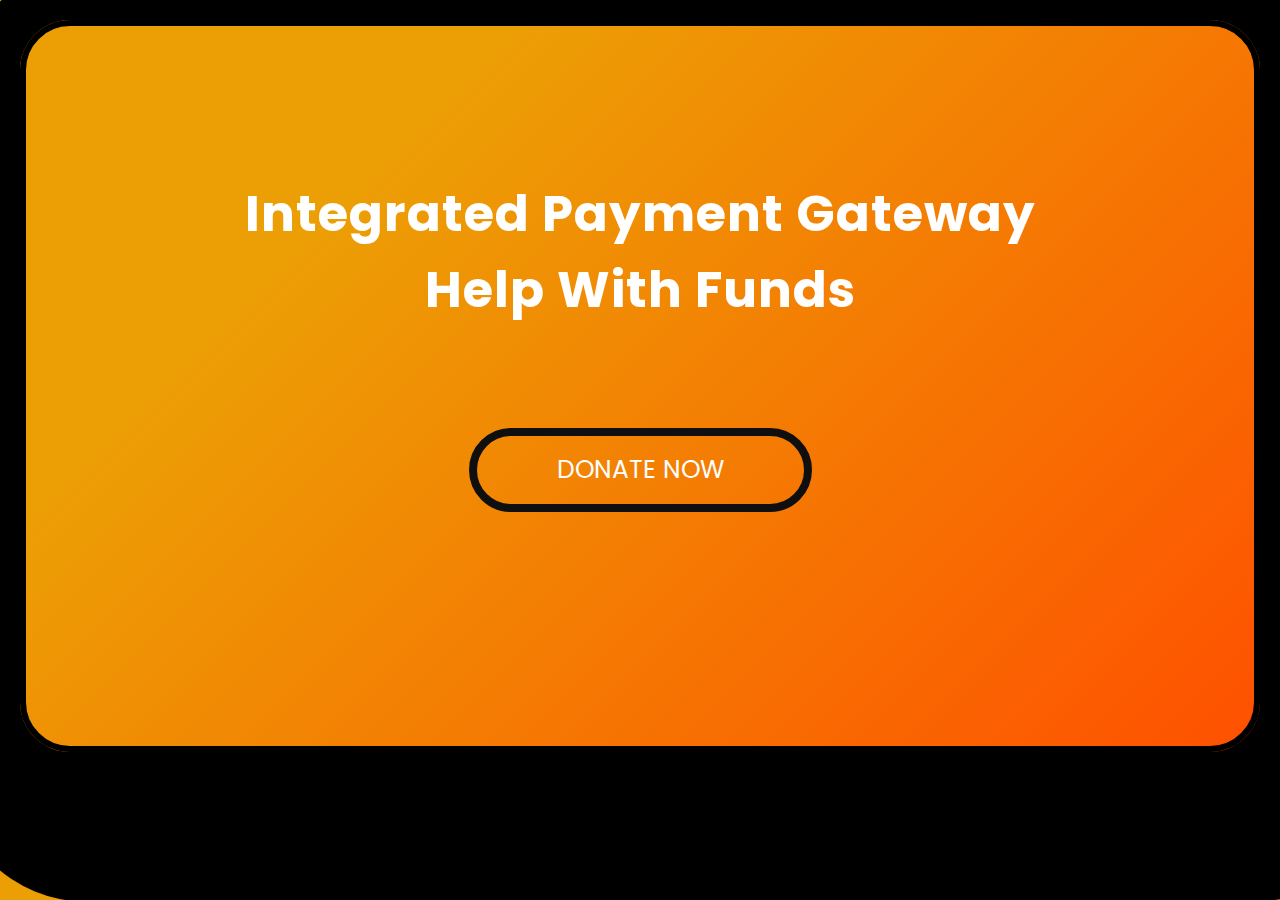
<file: index.html>
<!DOCTYPE html>
<html lang="en">
<head>
    <meta charset="UTF-8">
    <link rel="icon" href="images/dollar.png" type="image/png" sizes="16x16">
    <link href="https://fonts.googleapis.com/css2?family=Poppins:wght@500&display=swap" rel="stylesheet">
    <title>Donate</title>
</head>
<style>
    body {
        background-color: #ff4e00;
        background-image: linear-gradient(315deg, #ff4e00 0%, #ec9f05 74%);
        color: #fff;
        border:6px solid black;
        border-radius:50px;
        margin:20px;
        box-shadow: 30px 50px 0px 100px black;
    }

    h2 {
        font-size: 50px;
        font-family: 'Poppins', sans-serif;
        text-transform: capitalize;
        letter-spacing: 1px;
        margin-top: 100px;
        margin-bottom: 20px;
    }

    .wrapper {
        margin: 150px auto;
        text-align: center;
        width: 100%;
        position: relative;
    }

    .btn3 {
        padding: 15px 80px;
        margin: 80px 10px;
        color: #fff;
        border: 8px solid #0f0f0f;
        border-radius: 50px;
        font-family: 'Poppins', sans-serif;
        text-transform: uppercase;
        text-align: center;
        position: relative;
        text-decoration: none;
        display: inline-block;
        font-size:25px;
        overflow:hidden;
    }

    .btn3::before {
        content: "";
        position: absolute;
        top: 0;
        left: 0;
        display: block;
        width: 100%;
        height: 100%;
        z-index: -1;
        background-color: #000;
        -webkit-transform: scaleX(0.3);
        transform: scaleX(0.3);
        opacity: 0;
        transition: all 0.3s;
    }

    .btn3:hover::before {
        opacity: 1;
        background-color: #121212;
         border-radius: 0px;
        -webkit-transform: scaleX(1);
        transform: scaleX(1);
        transition: -webkit-transform 0.8s cubic-bezier(0.08, 0.35, 0.13, 1.02),
            opacity 0.4s;
        transition: transform 0.8s cubic-bezier(0.08, 0.35, 0.13, 1.02), opacity;
    }
    
</style>
<body>
    <div class="wrapper">
        <h2 style="color: rgb(255, 255, 255);">Integrated Payment Gateway <br>Help With Funds</h2>
        <a href="paymentPage.html" class="btn3">
            DONATE NOW
        </a>
    </div>
</body>
</html>
</file>
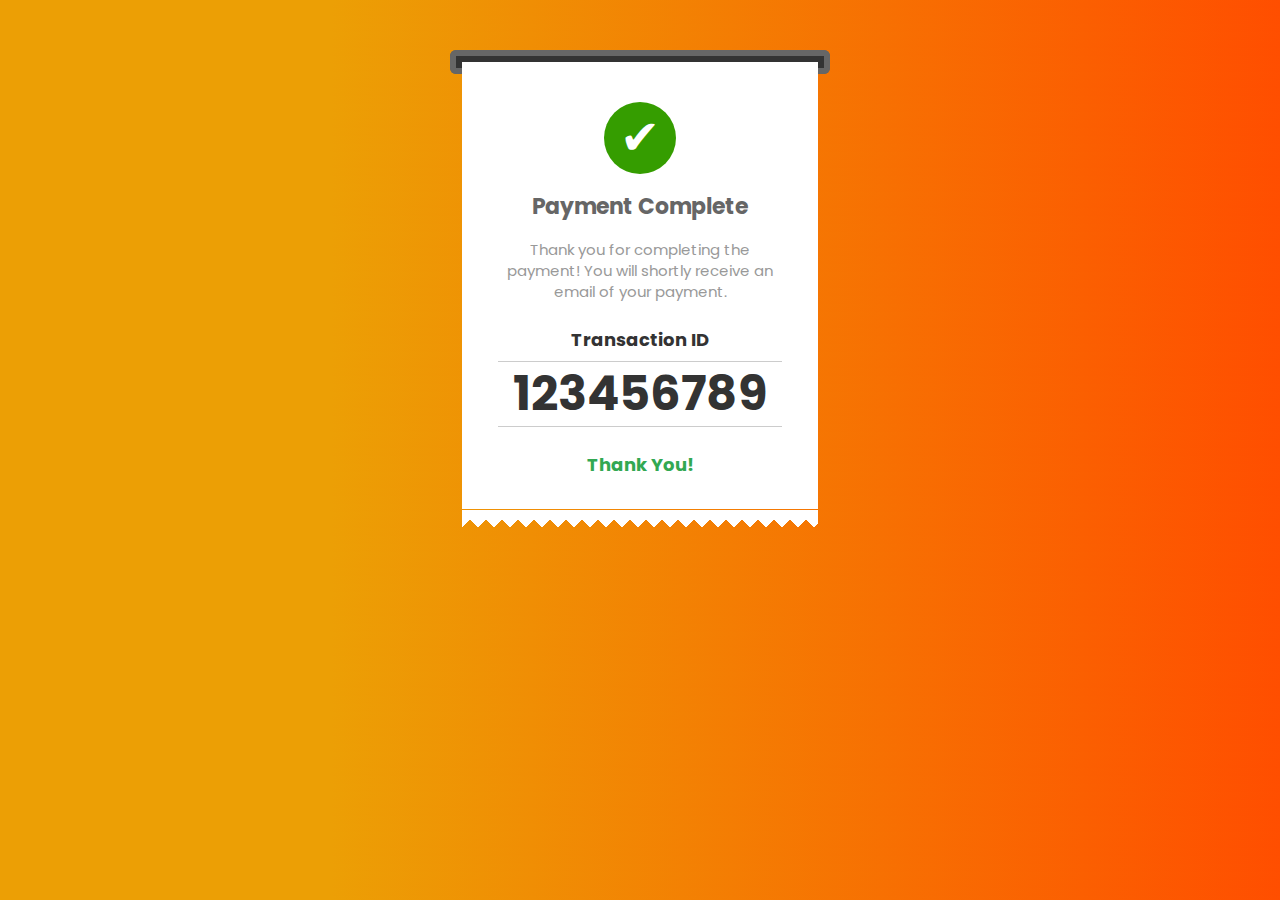
<file: successPage.html>
<!DOCTYPE html>
<html lang="en">

<head>
    <meta charset="UTF-8">
    <link rel="icon" href="images/dollar.png" type="image/png" sizes="16x16">
    <title>Payment Success</title>
    <link href="https://fonts.googleapis.com/css2?family=Poppins:wght@500&display=swap" rel="stylesheet">
</head>
<style>
    html{
        max-height: 8px;
    }
    body {
        background-color: #ff4e00;
        background-image: linear-gradient(315deg, #ff4e00 0%, #ec9f05 74%);
        max-height: 100%;
    }

    .container {
        max-width: 380px;
        margin: 50px auto;
        overflow: hidden;
    }

    .printer-top {
        z-index: 1;
        border: 6px solid #666666;
        height: 6px;
        border-bottom: 0;
        border-radius: 6px 6px 0 0;
        background: #333333;
    }

    .printer-bottom {
        z-index: 0;
        border: 6px solid #666666;
        height: 6px;
        border-top: 0;
        border-radius: 0 0 6px 6px;
        background: #333333;
    }

    .paper-container {
        position: relative;
        overflow: hidden;
        height: 467px;
    }

    .paper {
        background: #ffffff;
        font-family: 'Poppins', sans-serif;
        height: 447px;
        position: absolute;
        z-index: 2;
        margin: 0 12px;
        margin-top: -12px;
        animation: print 5000ms cubic-bezier(0.68, -0.55, 0.265, 0.9) infinite;
        -moz-animation: print 5000ms cubic-bezier(0.68, -0.55, 0.265, 0.9) infinite;
    }

    .main-contents {
        margin: 0 12px;
        padding: 24px;
    }

    // Paper Jagged Edge
    .jagged-edge {
        position: relative;
        height: 20px;
        width: 100%;
        margin-top: -1px;
    }

    .jagged-edge:after {
        content: "";
        display: block;
        position: absolute;
        //bottom: 20px;
        left: 0;
        right: 0;
        height: 20px;
        background: linear-gradient(45deg,
            transparent 33.333%,
            #ffffff 33.333%,
            #ffffff 66.667%,
            transparent 66.667%),
            linear-gradient(-45deg,
            transparent 33.333%,
            #ffffff 33.333%,
            #ffffff 66.667%,
            transparent 66.667%);
        background-size: 16px 40px;
        background-position: 0 -20px;
    }

    .success-icon {
        text-align: center;
        font-size: 48px;
        height: 72px;
        background: #359d00;
        border-radius: 50%;
        width: 72px;
        height: 72px;
        margin: 16px auto;
        color: #fff;
    }

    .success-title {
        font-size: 22px;
        font-family: 'Poppins', sans-serif;
        text-align: center;
        color: #666;
        font-weight: bold;
        margin-bottom: 16px;
    }

    .success-description {
        font-size: 15px;
        font-family: 'Poppins', sans-serif;
        line-height: 21px;
        color: #999;
        text-align: center;
        margin-bottom: 24px;
    }

    .order-details {
        text-align: center;
        color: #333;
        font-weight: bold;

    }

    .order-number-label {
        font-size: 18px;
        margin-bottom: 8px;
    }

    .order-number {
        border-top: 1px solid #ccc;
        border-bottom: 1px solid #ccc;
        line-height: 48px;
        font-size: 48px;
        padding: 8px 0;
        margin-bottom: 24px;
    }
    
    .complement {
        font-size: 18px;
        margin-bottom: 8px;
        color: #32a852;
    }

    }
    
    @keyframes print {
        0% {
            transform: translateY(-90%);
        }

        100% {
            transform: translateY(0%);
        }
    }

    @-webkit-keyframes print {
        0% {
            -webkit-transform: translateY(-90%);
        }

        100% {
            -webkit-transform: translateY(0%);
        }
    }

    @-moz-keyframes print {
        0% {
            -moz-transform: translateY(-90%);
        }

        100% {
            -moz-transform: translateY(0%);
        }
    }

    @-ms-keyframes print {
        0% {
            -ms-transform: translateY(-90%);
        }

        100% {
            -ms-transform: translateY(0%);
        }
    }
</style>

<body>
    <div class="container">
        <div class="printer-top"></div>

        <div class="paper-container">
            <div class="printer-bottom"></div>

            <div class="paper">
                <div class="main-contents">
                    <div class="success-icon">&#10004;</div>
                    <div class="success-title">
                        Payment Complete
                    </div>
                    <div class="success-description">
                        Thank you for completing the payment! You will shortly receive an email of your payment.
                    </div>
                    <div class="order-details">
                        <div class="order-number-label">Transaction ID</div>
                        <div class="order-number">123456789</div>
                        <div class="complement">Thank You!</div>
                    </div>
                </div>
                <div class="jagged-edge"></div>
            </div>
        </div>
    </div>
</body>
</html>
</file>
